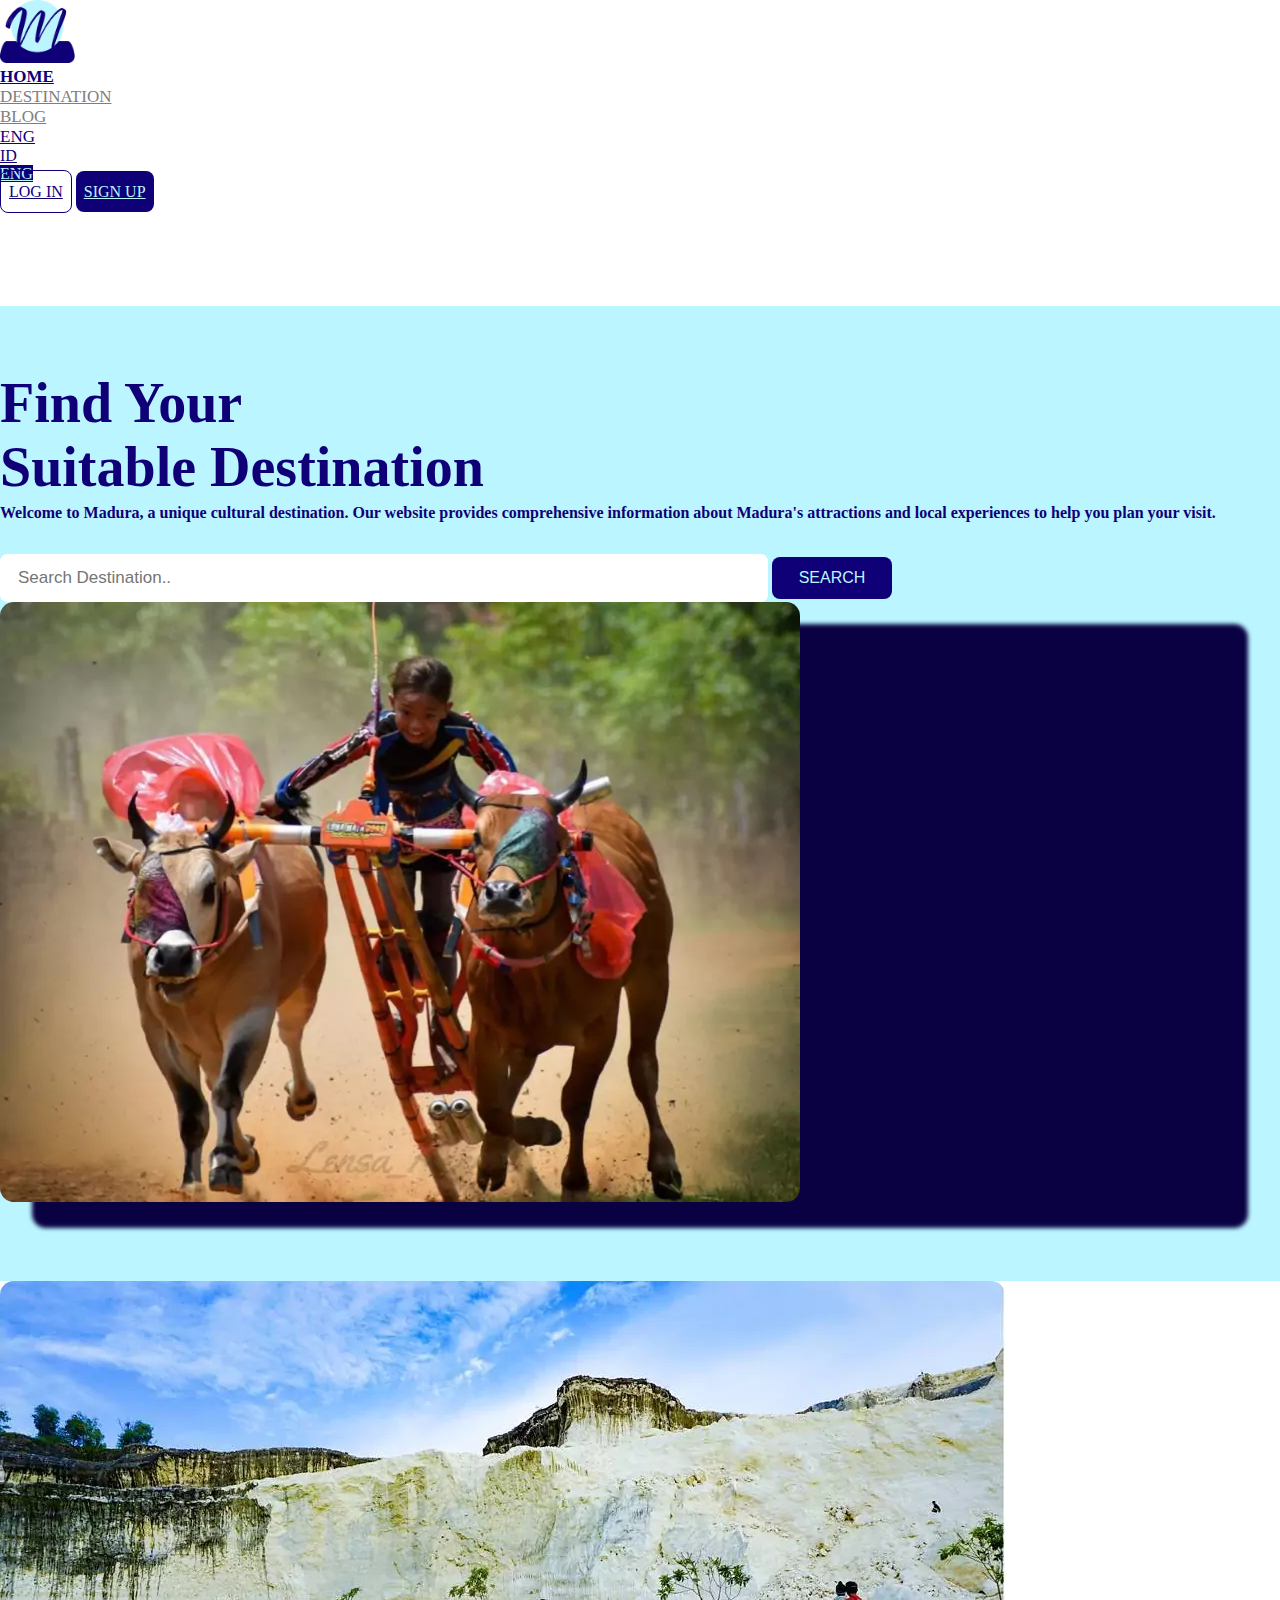
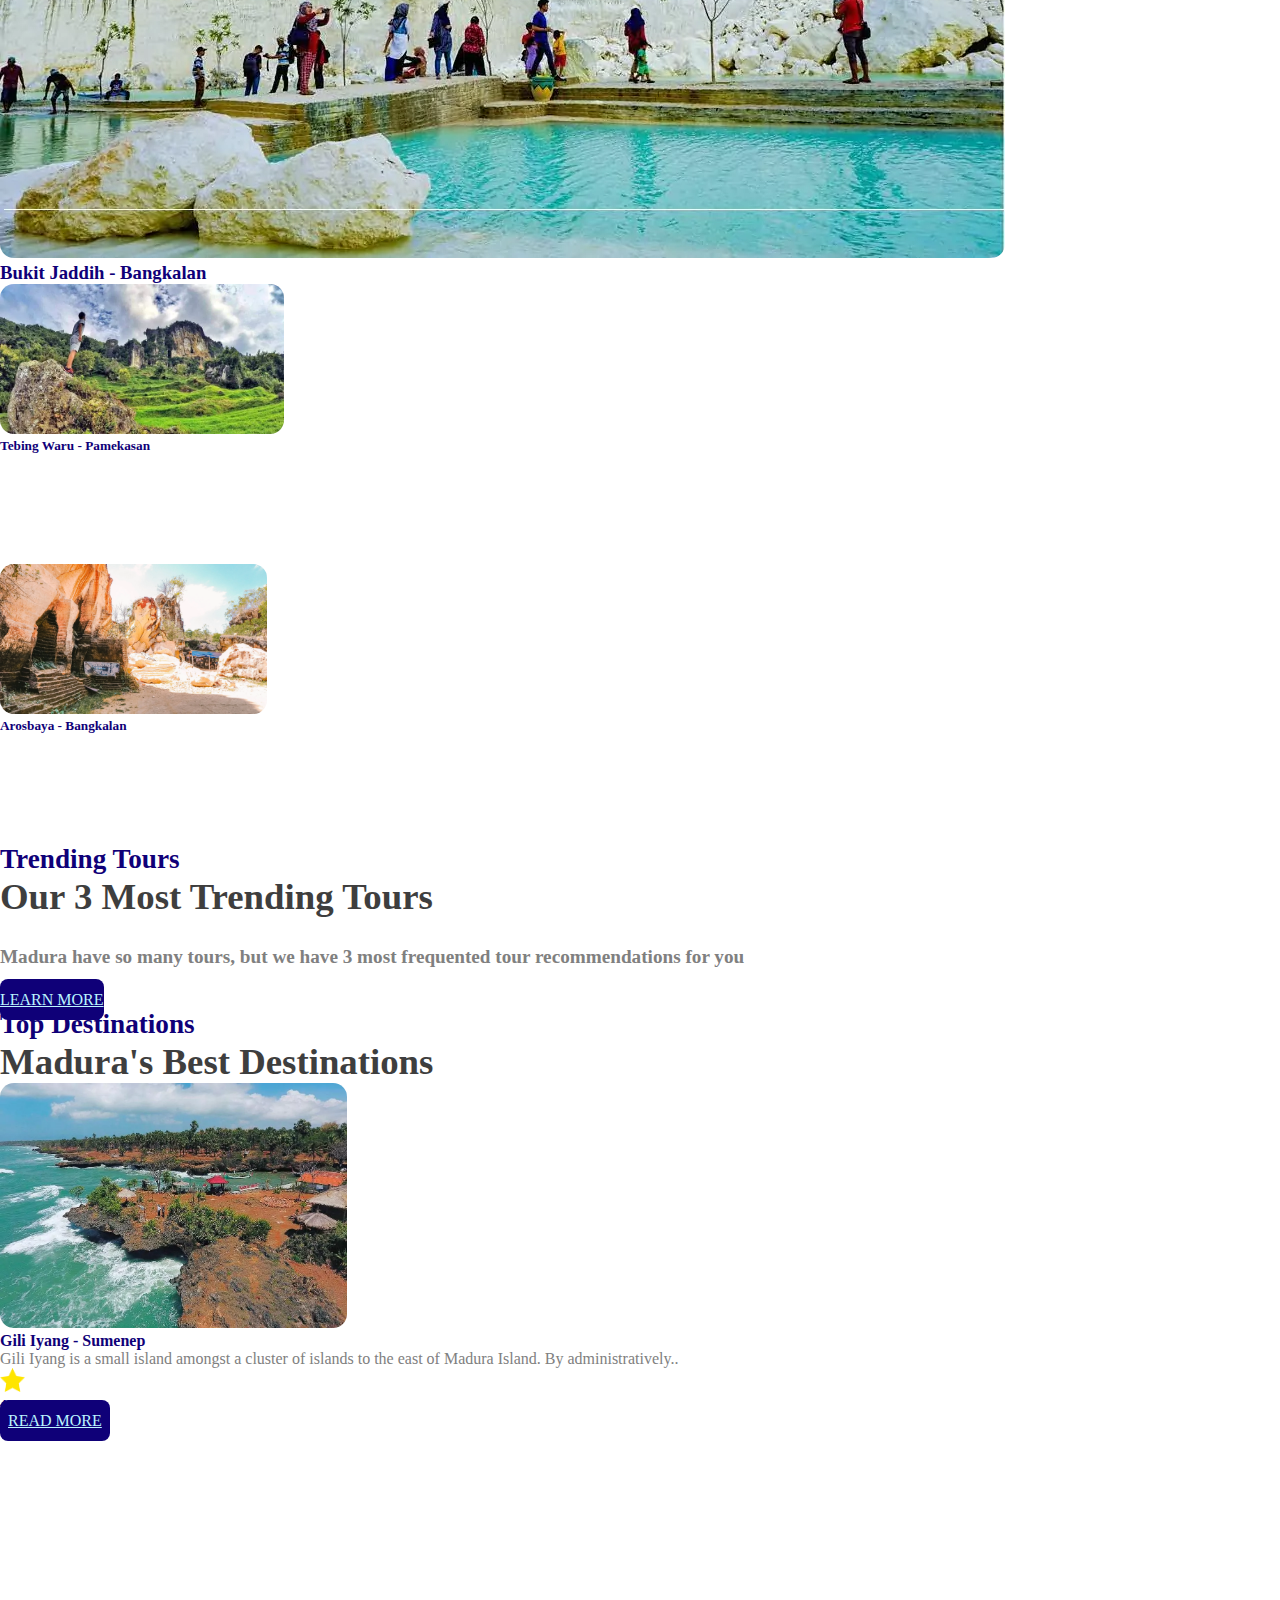
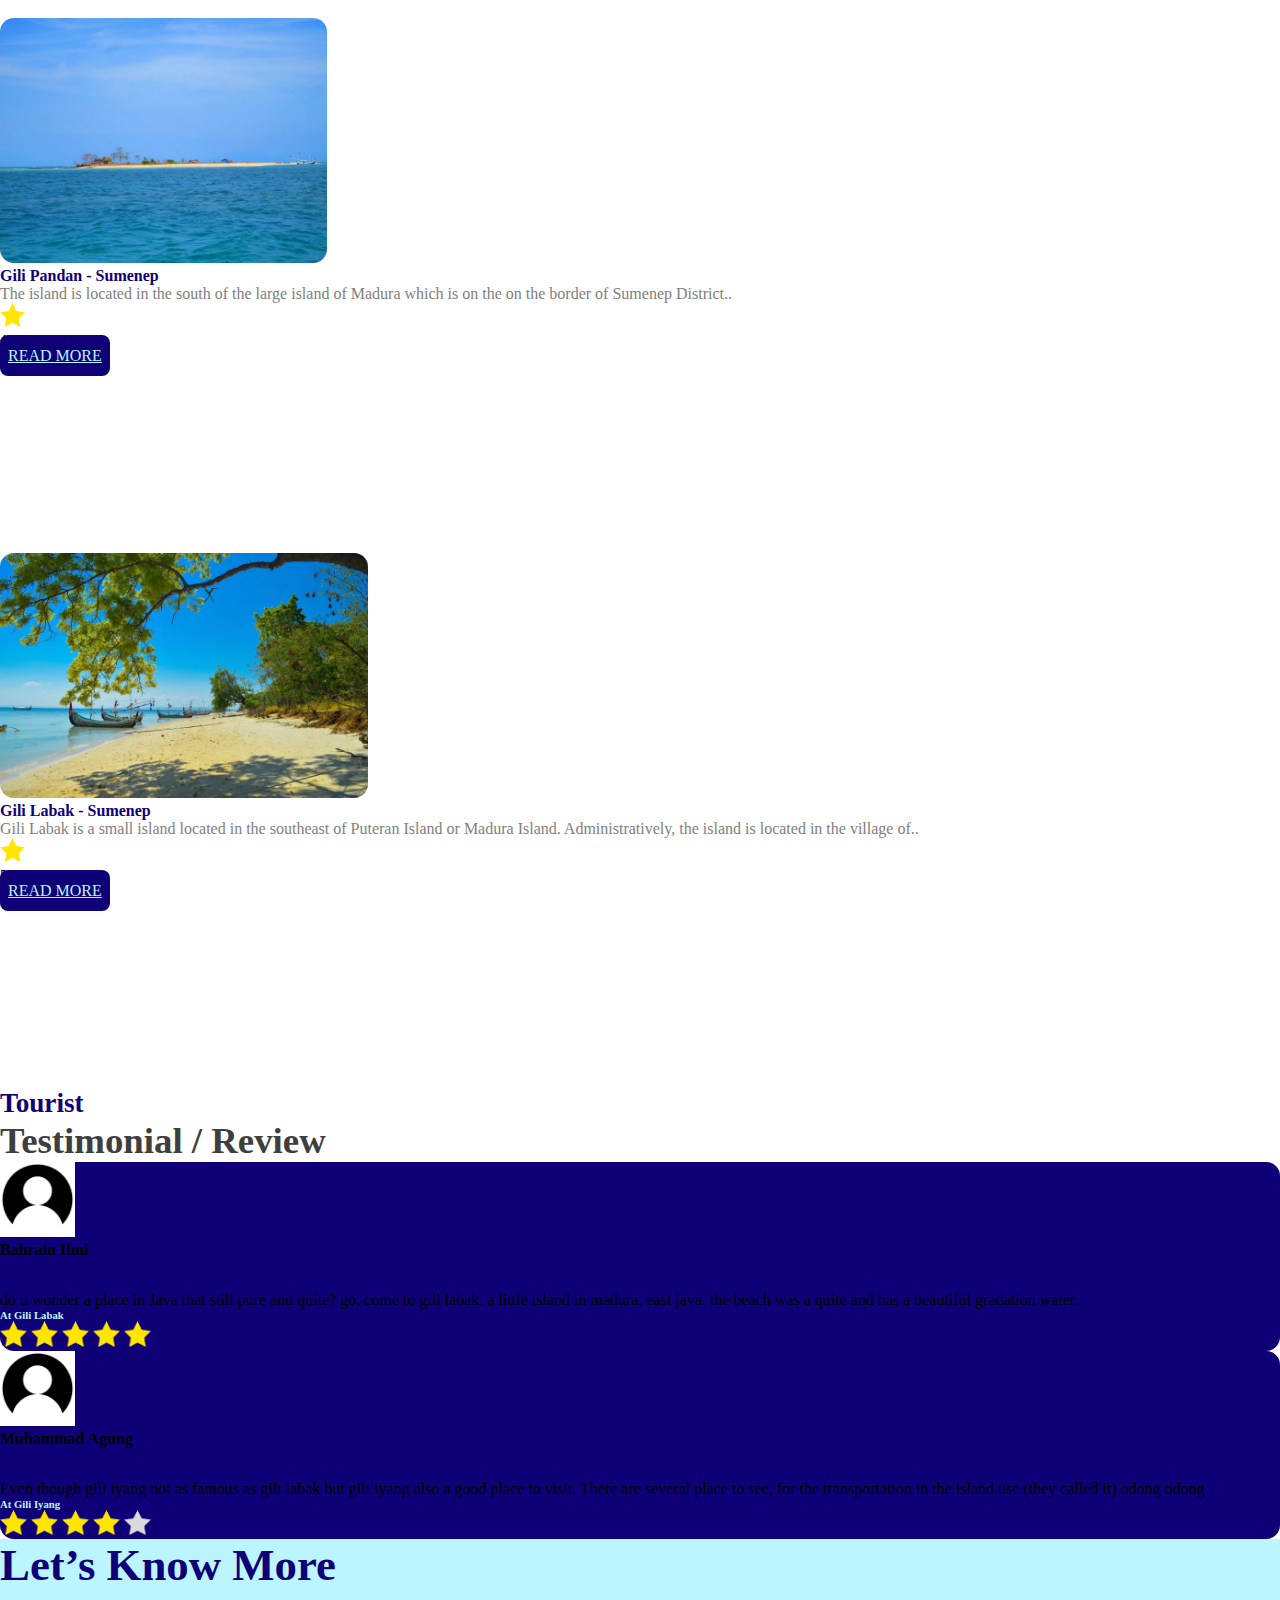
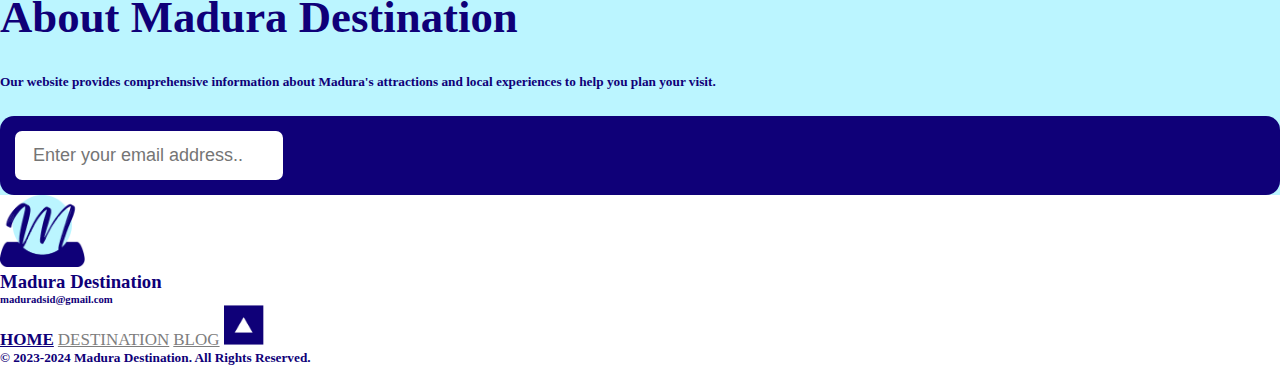
<file: index.html>
<!DOCTYPE html>
<html lang="en">
  <head>
    <meta charset="UTF-8" />
    <meta http-equiv="X-UA-Compatible" content="IE=edge" />
    <meta name="viewport" content="width=device-width, initial-scale=1.0" />
    <title>Madura Destination</title>
    <link rel="shortcut icon" href="./assets/logo.png" type="image/x-icon" />
    <!-- BOOTSTRAP -->
    <link
      href="https://cdn.jsdelivr.net/npm/bootstrap@5.3.2/dist/css/bootstrap.min.css"
      rel="stylesheet"
      integrity="sha384-T3c6CoIi6uLrA9TneNEoa7RxnatzjcDSCmG1MXxSR1GAsXEV/Dwwykc2MPK8M2HN"
      crossorigin="anonymous"
    />
    <!-- STYLES -->
    <link rel="stylesheet" href="./assets/css/style.css" />
  </head>
  <body>
    <nav
      class="navbar navbar-expand-lg navbar-light bg-white py-3 border-bottom fixed-top"
    >
      <div class="container">
        <a href="" class="navbar-brand">
          <img src="./assets/logo.png" width="75" alt="" />
        </a>
        <div
          class="navbar-toggler"
          data-bs-toggle="collapse"
          data-bs-target="#navCollapse"
        >
          <div class="navbar-toggler-icon"></div>
        </div>
        <div class="ms-lg-5 collapse navbar-collapse" id="navCollapse">
          <ul class="navbar-nav">
            <li class="nav-item me-5">
              <a href="index.html" class="nav-link active">HOME</a>
            </li>
            <li class="nav-item me-5">
              <a href="detail.html" class="nav-link">DESTINATION</a>
            </li>
            <li class="nav-item me-5">
              <a href="blog.html" class="nav-link">BLOG</a>
            </li>
          </ul>
          <ul class="navbar-nav ms-auto">
            <li class="nav-item me-5">
              <div class="dropdown">
                <a
                  class="text-web-primary nav-link dropdown-toggle"
                  href="#"
                  data-bs-toggle="dropdown"
                  aria-expanded="false"
                >
                  ENG
                </a>

                <ul class="dropdown-menu">
                  <li>
                    <a class="dropdown-item text-web-primary" href="#">ID</a>
                  </li>
                  <li>
                    <a class="dropdown-item active text-web-primary" href="#"
                      >ENG</a
                    >
                  </li>
                </ul>
              </div>
            </li>
            <li class="nav-item mt-4 mt-xl-0 mt-lg-0">
              <a href="#" class="btn btn-outline-primary me-3">LOG IN</a>
              <a href="#" class="btn btn-primary">SIGN UP</a>
            </li>
          </ul>
        </div>
      </div>
    </nav>

    <section id="hero">
      <div class="container">
        <div class="row align-items-center justify-content-between">
          <div class="col-xl-6 col-lg-6">
            <h1 class="hero-title fw-bold mt-md-4">
              Find Your<br />
              Suitable Destination
            </h1>
            <h5 class="mt-3 mb-4 hero-subtitle text-web-primary fw-normal">
              Welcome to Madura, a unique cultural destination. Our website
              provides comprehensive information about Madura's attractions and
              local experiences to help you plan your visit.
            </h5>
            <form method="GET" class="form-search-hero">
              <div
                class="form-group d-flex justify-content-start align-items-center gap-3"
              >
                <input
                  type="text"
                  class="form-control"
                  placeholder="Search Destination.."
                />
                <button type="submit" class="btn btn-primary">Search</button>
              </div>
            </form>
          </div>
          <div
            class="col-xl-5 col-lg-5 hero-image d-xl-block d-lg-block d-none"
          >
            <img
              src="./assets/image/karapan-sapi-2.webp"
              class="w-100"
              style="border-radius: 14px"
              alt=""
            />
          </div>
        </div>
      </div>
    </section>

    <div class="container">
      <section class="trending_tours py-5 mt-5">
        <div class="row justify-content-between align-items-center row-gap-5">
          <div class="col-xl-6 col-lg-6">
            <div
              class="d-flex flex-column justify-content-center align-items-center row-gap-4"
            >
              <div class="big-image border p-4 rounded-4">
                <img
                  src="./assets/image/bukit-jaddih-bangkalan-1.webp"
                  class="rounded-4 w-100"
                  alt="Trending Tours Image"
                />
                <h3 class="mt-4 text-center text-web-primary fw-bold">
                  Bukit Jaddih - Bangkalan
                </h3>
              </div>
              <div
                class="d-flex justify-content-between align-items-start column-gap-4"
              >
                <div class="small-image-1 p-4 border rounded-4">
                  <img
                    src="./assets/image/tebing-waru-pamekasan-1.webp"
                    class="rounded-4 mx-auto d-block w-100"
                    alt="Trending Tours Image"
                  />
                  <h5 class="mt-4 text-center text-web-primary fw-bold">
                    Tebing Waru - Pamekasan
                  </h5>
                </div>
                <div class="small-image-2 p-4 border rounded-4">
                  <img
                    src="./assets/image/Arosbaya-3.webp"
                    class="rounded-4 w-100"
                    alt="Trending Tours Image"
                  />
                  <h5 class="mt-4 text-center text-web-primary fw-bold">
                    Arosbaya - Bangkalan
                  </h5>
                </div>
              </div>
            </div>
          </div>
          <div
            class="col-xl-6 col-lg-6 ps-4 ps-xl-4 ps-lg-4 ps-sm-0 trending-description"
          >
            <h3 class="text-web-primary fw-bold">Trending Tours</h3>
            <h1 class="text-dark fw-bold">Our 3 Most Trending Tours</h1>
            <h5 class="text-secondary fw-normal">
              Madura have so many tours, but we have 3 most frequented tour
              recommendations for you
            </h5>
            <a href="blog.html" class="btn btn-primary">Learn More</a>
          </div>
        </div>
      </section>

      <section class="top-destination py-5 mt-5">
        <div class="section-header mb-5">
          <h3 class="text-web-primary fw-bold">Top Destinations</h3>
          <h1 class="text-dark fw-bold">Madura's Best Destinations</h1>
        </div>

        <div class="row justify-content-center row-gap-5 align-items-center">
          <div class="col-12 col-xl-4 col-lg-6 col-md-6 card-top-destination">
            <div class="card shadow p-0 rounded-4 overflow-hidden">
              <img
                src="./assets/image/gili-iyang-1.webp"
                class="w-100 rounded-4 place-img"
                alt="Top Destination Image"
              />
              <div class="card-body p-4">
                <h4 class="text-web-primary card-title fw-bold mb-4">
                  Gili Iyang - Sumenep
                </h4>
                <p class="text-secondary">
                  Gili Iyang is a small island amongst a cluster of islands to
                  the east of Madura Island. By administratively..
                </p>
                <div
                  class="mt-auto d-flex justify-content-between align-items-center mt-4"
                >
                  <div
                    class="stars d-flex justify-content-start align-items-center gap-2"
                  >
                    <img src="./assets/star.png" width="25" alt="Star Rating" />
                    <h5 class="m-0 fw-bold text-web-primary">4.6</h5>
                  </div>
                  <a href="detail.html" class="btn btn-primary">Read More</a>
                </div>
              </div>
            </div>
          </div>
          <div class="col-12 col-xl-4 col-lg-6 col-md-6 card-top-destination">
            <div class="card shadow p-0 rounded-4 overflow-hidden">
              <img
                src="./assets/image/gili-pandan-1.webp"
                class="w-100 rounded-4 place-img"
                alt="Top Destination Image"
              />
              <div class="card-body p-4">
                <h4 class="text-web-primary card-title fw-bold mb-4">
                  Gili Pandan - Sumenep
                </h4>
                <p class="text-secondary">
                  The island is located in the south of the large island of
                  Madura which is on the on the border of Sumenep District..
                </p>
                <div
                  class="mt-auto d-flex justify-content-between align-items-center mt-4"
                >
                  <div
                    class="stars d-flex justify-content-start align-items-center gap-2"
                  >
                    <img src="./assets/star.png" width="25" alt="Star Rating" />
                    <h5 class="m-0 fw-bold text-web-primary">4.9</h5>
                  </div>
                  <a href="detail.html" class="btn btn-primary">Read More</a>
                </div>
              </div>
            </div>
          </div>
          <div class="col-12 col-xl-4 col-lg-12 col-md-12 card-top-destination">
            <div class="card shadow p-0 rounded-4 overflow-hidden">
              <img
                src="./assets/image/gili-labak-3.webp"
                class="w-100 rounded-4 place-img"
                alt="Top Destination Image"
              />
              <div class="card-body p-4">
                <h4 class="text-web-primary card-title fw-bold mb-4">
                  Gili Labak - Sumenep
                </h4>
                <p class="text-secondary">
                  Gili Labak is a small island located in the southeast of
                  Puteran Island or Madura Island. Administratively, the island
                  is located in the village of..
                </p>
                <div
                  class="mt-auto d-flex justify-content-between align-items-center mt-4"
                >
                  <div
                    class="stars d-flex justify-content-start align-items-center gap-2"
                  >
                    <img src="./assets/star.png" width="25" alt="Star Rating" />
                    <h5 class="m-0 fw-bold text-web-primary">5</h5>
                  </div>
                  <a href="detail.html" class="btn btn-primary">Read More</a>
                </div>
              </div>
            </div>
          </div>
        </div>
      </section>

      <section class="testimonial py-5 mt-5">
        <div class="section-header mb-5">
          <h3 class="text-web-primary fw-bold">Tourist</h3>
          <h1 class="text-dark fw-bold">Testimonial / Review</h1>
        </div>

        <div class="row justify-content-center align-items-center row-gap-4">
          <div class="col-xl-6 col-lg-6 col-md-12 card-testimonial">
            <div class="card p-3 rounded-4">
              <div class="card-body">
                <img
                  src="./assets/default.jpg"
                  class="d-block mx-auto rounded-circle"
                  width="75"
                  alt="User Profile"
                />
                <h4
                  class="text-white mt-3 text-center fw-bold"
                  style="margin-bottom: 32px"
                >
                  Bahrain Ilmi
                </h4>
                <p class="text-white text-justify mb-5">
                  do u wonder a place in Java that still pure and quite? go,
                  come to gili labak. a little island in madura, east java. the
                  beach was a quite and has a beautiful gradation water.
                </p>
                <div class="d-flex justify-content-between align-items-center">
                  <h6 class="m-0 fw-normal text-web-cyan">At Gili Labak</h6>
                  <div class="all-stars">
                    <div
                      class="d-flex justify-content-start gap-2 align-items-center"
                    >
                      <img src="./assets/star.png" width="27" alt="Star" />
                      <img src="./assets/star.png" width="27" alt="Star" />
                      <img src="./assets/star.png" width="27" alt="Star" />
                      <img src="./assets/star.png" width="27" alt="Star" />
                      <img src="./assets/star.png" width="27" alt="Star" />
                    </div>
                  </div>
                </div>
              </div>
            </div>
          </div>
          <div class="col-xl-6 col-lg-6 col-md-12 card-testimonial">
            <div class="card p-3 rounded-4">
              <div class="card-body">
                <img
                  src="./assets/default.jpg"
                  class="d-block mx-auto rounded-circle"
                  width="75"
                  alt="User Profile"
                />
                <h4
                  class="text-white mt-3 text-center fw-bold"
                  style="margin-bottom: 32px"
                >
                  Muhammad Agung
                </h4>
                <p class="text-white text-justify mb-5">
                  Even though gili iyang not as famous as gili labak but gili
                  iyang also a good place to visit. There are several place to
                  see, for the transportation in the island use (they called it)
                  odong odong
                </p>
                <div class="d-flex justify-content-between align-items-center">
                  <h6 class="m-0 fw-normal text-web-cyan">At Gili Iyang</h6>
                  <div class="all-stars">
                    <div
                      class="d-flex justify-content-start gap-2 align-items-center"
                    >
                      <img src="./assets/star.png" width="27" alt="Star" />
                      <img src="./assets/star.png" width="27" alt="Star" />
                      <img src="./assets/star.png" width="27" alt="Star" />
                      <img src="./assets/star.png" width="27" alt="Star" />
                      <img
                        src="./assets/star.png"
                        class="grayscale-yes"
                        width="27"
                        alt="Star"
                      />
                    </div>
                  </div>
                </div>
              </div>
            </div>
          </div>
        </div>
      </section>
    </div>

    <section class="banner p-5 mt-5">
      <div class="container py-5">
        <div class="row justify-content-between align-items-center row-gap-4">
          <div class="col-xl-7 col-lg-7 col-md-12">
            <h1 class="fw-bold text-web-primary">
              Let’s Know More<br />
              About Madura Destination
            </h1>
            <h5 class="fw-normal mt-3 text-web-primary">
              Our website provides comprehensive information about Madura's
              attractions and local experiences to help you plan your visit.
            </h5>
          </div>
          <div class="col-xl-5 col-lg-5 col-md-12">
            <div class="card bg-primary rounded-4">
              <form action="">
                <input
                  type="text"
                  class="form-control"
                  placeholder="Enter your email address.."
                />
              </form>
            </div>
          </div>
        </div>
      </div>
    </section>

    <!-- FOOTER -->
    <div class="container pb-5">
      <footer class="mt-5 py-5">
        <div
          class="row justify-content-between align-items-center mb-5 row-gap-4"
        >
          <div
            class="col-xl-5 col-lg-5 col-md-6 d-flex justify-content-start align-items-center gap-3"
          >
            <img src="./assets/logo.png" width="85" alt="Logo Web" />
            <div class="desc-logo">
              <h3 class="m-0 text-web-primary fw-bold">Madura Destination</h3>
              <h6 class="m-0 text-web-primary mt-1">maduradsid@gmail.com</h6>
            </div>
          </div>

          <div class="col-xl-5 col-lg-5 col-md-6">
            <div class="d-flex justify-content-between align-items-center">
              <a href="index.html" class="nav-link active">HOME</a>
              <a href="detail.html" class="nav-link">DESTINATION</a>
              <a href="blog.html" class="nav-link">BLOG</a>
              <a href="#" class="btn-back-to-top">
                <img
                  src="./assets/arrow-top.png"
                  id="backToTop"
                  width="40"
                  alt="Back to Top"
                />
              </a>
            </div>
          </div>
        </div>
      </footer>
      <h5 class="text-web-primary text-center copyright">
        © 2023-2024 Madura Destination. All Rights Reserved.
      </h5>
    </div>

    <!-- SCRIPTS -->
    <script
      src="https://cdn.jsdelivr.net/npm/@popperjs/core@2.11.8/dist/umd/popper.min.js"
      integrity="sha384-I7E8VVD/ismYTF4hNIPjVp/Zjvgyol6VFvRkX/vR+Vc4jQkC+hVqc2pM8ODewa9r"
      crossorigin="anonymous"
    ></script>
    <script
      src="https://cdn.jsdelivr.net/npm/bootstrap@5.3.2/dist/js/bootstrap.min.js"
      integrity="sha384-BBtl+eGJRgqQAUMxJ7pMwbEyER4l1g+O15P+16Ep7Q9Q+zqX6gSbd85u4mG4QzX+"
      crossorigin="anonymous"
    ></script>
    <script src="./assets/js/script.js"></script>
  </body>
</html>
</file>
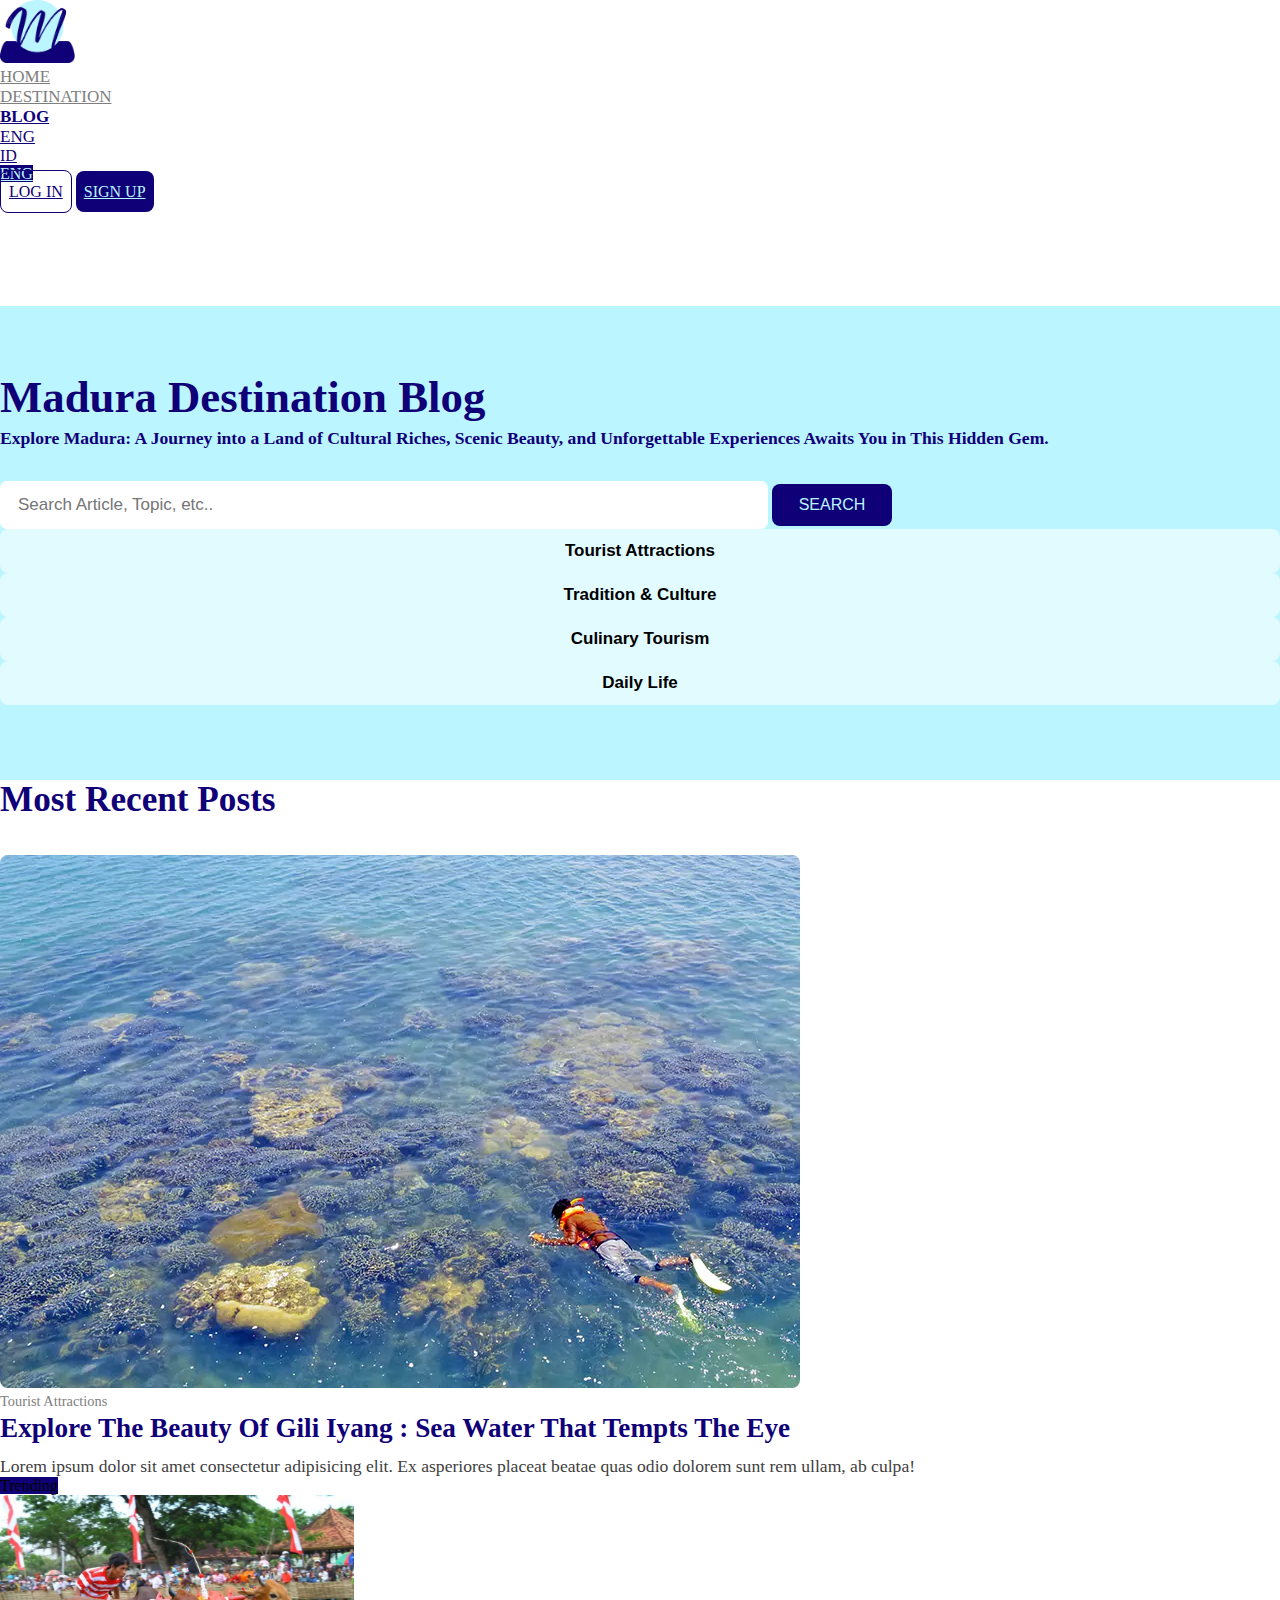
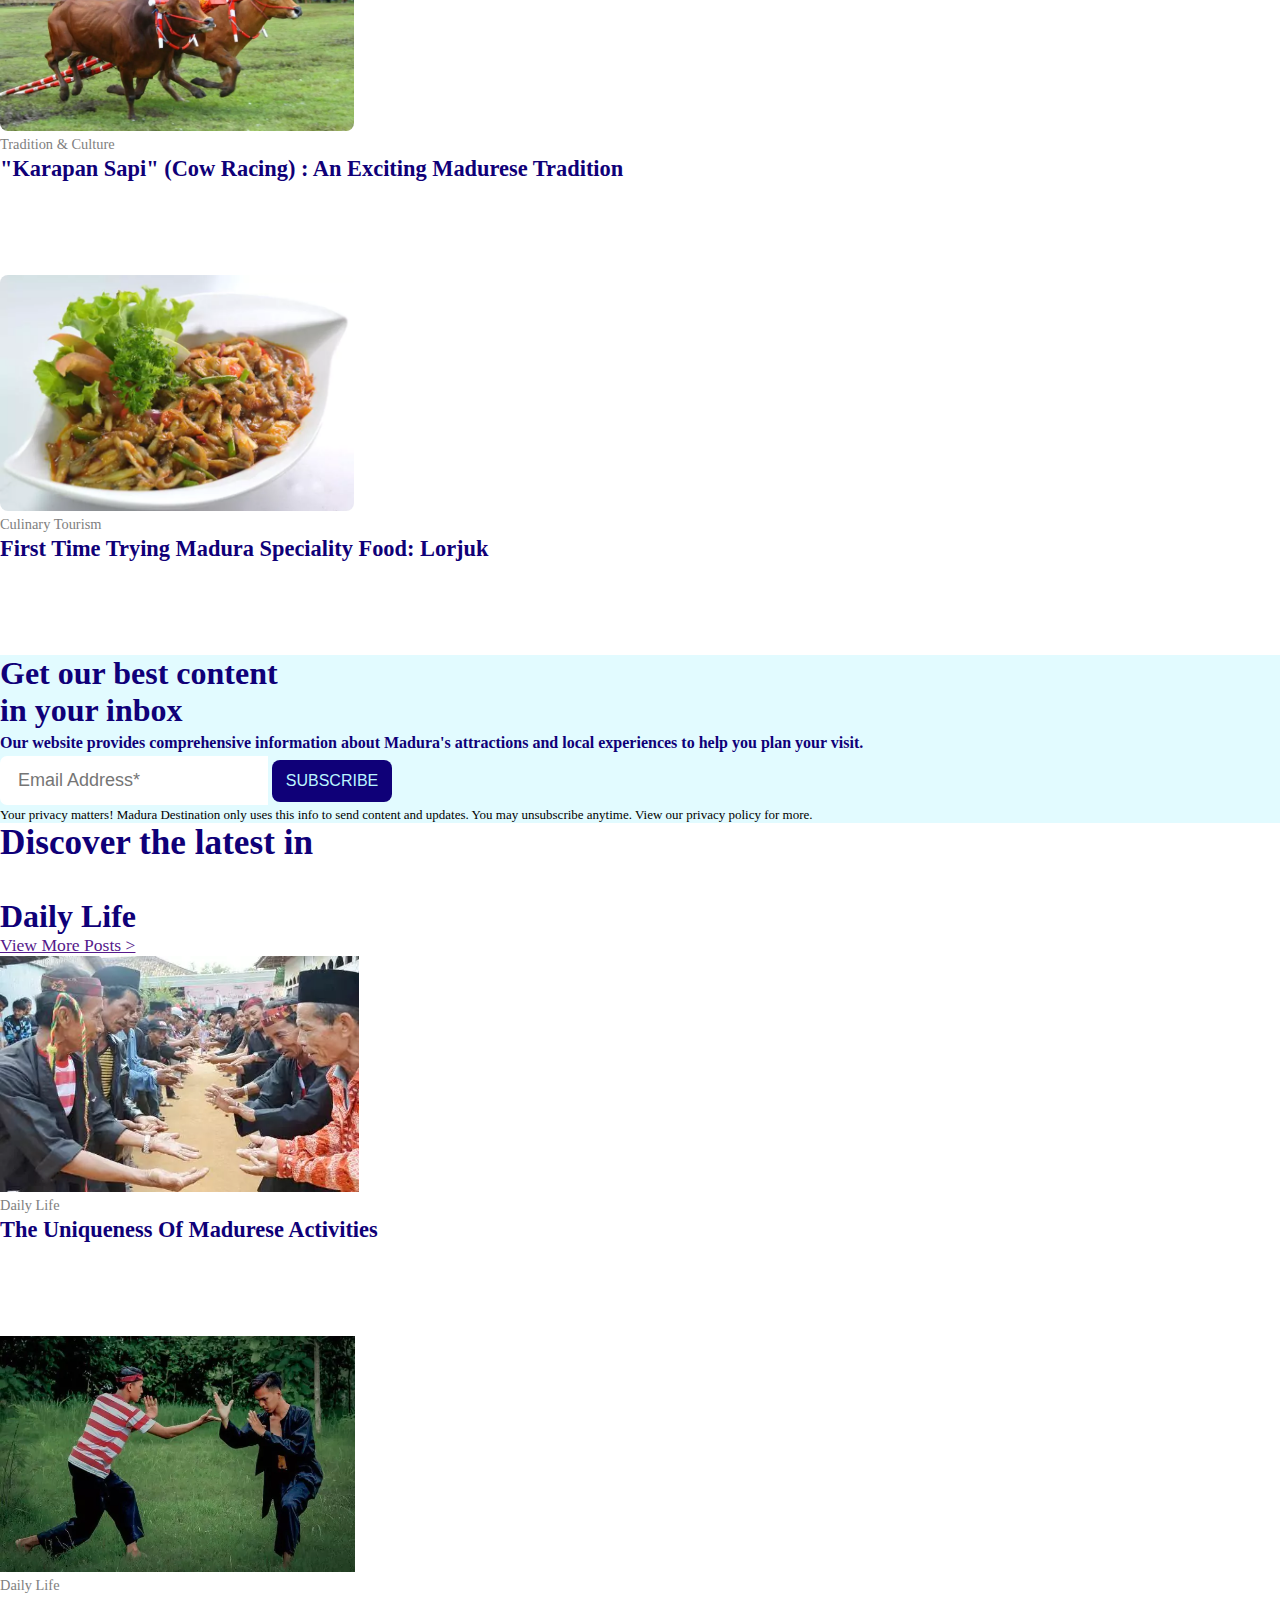
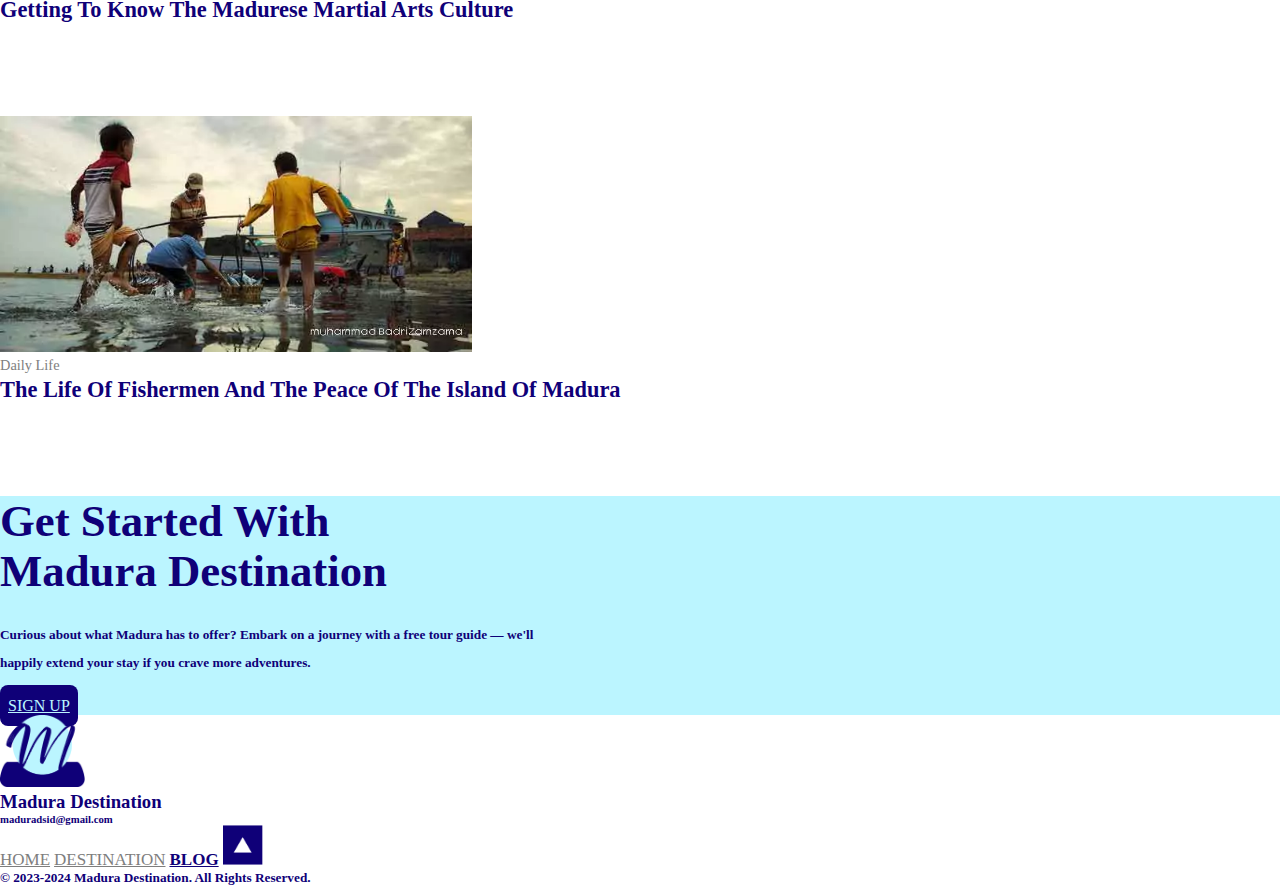
<file: blog.html>
<!DOCTYPE html>
<html lang="en">
  <head>
    <meta charset="UTF-8" />
    <meta http-equiv="X-UA-Compatible" content="IE=edge" />
    <meta name="viewport" content="width=device-width, initial-scale=1.0" />
    <title>Madura Destination</title>
    <link rel="shortcut icon" href="./assets/logo.png" type="image/x-icon" />
    <!-- BOOTSTRAP -->
    <link
      href="https://cdn.jsdelivr.net/npm/bootstrap@5.3.2/dist/css/bootstrap.min.css"
      rel="stylesheet"
      integrity="sha384-T3c6CoIi6uLrA9TneNEoa7RxnatzjcDSCmG1MXxSR1GAsXEV/Dwwykc2MPK8M2HN"
      crossorigin="anonymous"
    />
    <!-- STYLES -->
    <link rel="stylesheet" href="./assets/css/style.css" />
  </head>
  <body>
    <nav
      class="navbar navbar-expand-lg navbar-light bg-white py-3 border-bottom fixed-top"
    >
      <div class="container">
        <a href="index.html" class="navbar-brand">
          <img src="./assets/logo.png" width="75" alt="" />
        </a>
        <div
          class="navbar-toggler"
          data-bs-toggle="collapse"
          data-bs-target="#navCollapse"
        >
          <div class="navbar-toggler-icon"></div>
        </div>
        <div class="ms-lg-5 collapse navbar-collapse" id="navCollapse">
          <ul class="navbar-nav">
            <li class="nav-item me-5">
              <a href="index.html" class="nav-link">HOME</a>
            </li>
            <li class="nav-item me-5">
              <a href="detail.html" class="nav-link">DESTINATION</a>
            </li>
            <li class="nav-item me-5">
              <a href="blog.html" class="nav-link active">BLOG</a>
            </li>
          </ul>
          <ul class="navbar-nav ms-auto">
            <li class="nav-item me-5">
              <div class="dropdown">
                <a
                  class="text-web-primary nav-link dropdown-toggle"
                  href="#"
                  data-bs-toggle="dropdown"
                  aria-expanded="false"
                >
                  ENG
                </a>

                <ul class="dropdown-menu">
                  <li>
                    <a class="dropdown-item text-web-primary" href="#">ID</a>
                  </li>
                  <li>
                    <a class="dropdown-item active text-web-primary" href="#"
                      >ENG</a
                    >
                  </li>
                </ul>
              </div>
            </li>
            <li class="nav-item mt-4 mt-xl-0 mt-lg-0">
              <a href="#" class="btn btn-outline-primary me-3">LOG IN</a>
              <a href="#" class="btn btn-primary">SIGN UP</a>
            </li>
          </ul>
        </div>
      </div>
    </nav>

    <section id="hero" class="hero-blog">
      <div class="container">
        <div class="row align-items-center justify-content-between">
          <div class="col-xl-8">
            <h1 class="hero-title fw-bold mt-md-4">Madura Destination Blog</h1>
            <h5 class="mt-3 mb-4 hero-subtitle text-web-primary fw-normal">
              Explore Madura: A Journey into a Land of Cultural Riches, Scenic
              Beauty, and Unforgettable Experiences Awaits You in This Hidden
              Gem.
            </h5>
            <form method="GET" class="form-search-hero">
              <div
                class="form-group d-flex justify-content-start align-items-center gap-3"
              >
                <input
                  type="text"
                  class="form-control"
                  placeholder="Search Article, Topic, etc.."
                />
                <button type="submit" class="btn btn-primary">Search</button>
              </div>
            </form>
          </div>
        </div>

        <div
          class="row nav-buttons justify-content-start align-items-center mt-5 row-gap-4"
        >
          <div class="col-xl-3 col-lg-3 col-md-4 col-6">
            <button type="button" class="btn">Tourist Attractions</button>
          </div>
          <div class="col-xl-3 col-lg-3 col-md-4 col-6">
            <button type="button" class="btn">Tradition & Culture</button>
          </div>
          <div class="col-xl-3 col-lg-3 col-md-4 col-6">
            <button type="button" class="btn">Culinary Tourism</button>
          </div>
          <div class="col-xl-3 col-lg-3 col-md-4 col-6">
            <button type="button" class="btn">Daily Life</button>
          </div>
        </div>
      </div>
    </section>

    <section id="blog-posts" class="py-5">
      <div class="container">
        <article class="recent-posts">
          <h2 class="recent-post-title text-web-primary">Most Recent Posts</h2>
          <div class="row justify-content-between align-items-start row-gap-4">
            <div class="col-xl-8 col-lg-8 col-md-12 big-most-post">
              <div class="card border-0">
                <img
                  src="./assets/image/gili-iyang-3.webp"
                  class="card-img-top"
                  alt="post-image"
                />
                <div class="card-body p-0 py-3">
                  <small class="font-monospace">Tourist Attractions</small>
                  <h3 class="card-title mt-2">
                    explore the beauty of gili iyang : sea water that tempts the
                    eye
                  </h3>
                  <p class="card-text">
                    Lorem ipsum dolor sit amet consectetur adipisicing elit. Ex
                    asperiores placeat beatae quas odio dolorem sunt rem ullam,
                    ab culpa!
                  </p>
                </div>

                <span class="badge rounded-pill bg-primary position-absolute"
                  >Trending</span
                >
              </div>
            </div>
            <div class="col-xl-4 col-lg-4 col-md-12 side-most-post">
              <div
                class="d-flex justify-content-center align-items-center flex-xl-column flex-lg-column flex-md-row gap-3"
              >
                <div class="small-post-1">
                  <div class="card border-0">
                    <img
                      src="./assets/image/karapan-sapi-3.webp"
                      class="card-img-top"
                      alt="post-image"
                    />
                    <div class="card-body p-0 py-3">
                      <small class="font-monospace">Tradition & Culture</small>
                      <h3 class="card-title mt-1">
                        "Karapan Sapi" (cow racing) : an exciting madurese
                        tradition
                      </h3>
                    </div>
                  </div>
                </div>
                <div class="small-post-2">
                  <div class="card border-0">
                    <img
                      src="./assets/image/lorjuk.webp"
                      class="card-img-top"
                      alt="post-image"
                    />
                    <div class="card-body p-0 py-3">
                      <small class="font-monospace">Culinary Tourism</small>
                      <h3 class="card-title mt-1">
                        first time trying madura speciality food: lorjuk
                      </h3>
                    </div>
                  </div>
                </div>
              </div>
            </div>
          </div>
        </article>
      </div>
    </section>

    <section class="banner-blog-subs py-5 mt-3">
      <div class="container py-5">
        <div class="row justify-content-between align-items-center row-gap-4">
          <div class="col-xl-6 col-lg-6 col-md-12">
            <h1 class="fw-bold text-web-primary">
              Get our best content<br />
              in your inbox
            </h1>
            <h5 class="fw-normal mt-3 text-web-primary">
              Our website provides comprehensive information about Madura's
              attractions and local experiences to help you plan your visit.
            </h5>
          </div>
          <div class="col-xl-6 col-lg-6 col-md-12">
            <div class="input-group mb-3">
              <input
                type="text"
                class="form-control"
                placeholder="Email Address*"
                aria-describedby="button-addon2"
              />
              <button class="btn btn-primary" type="button" id="button-addon2">
                Subscribe
              </button>
            </div>
            <small style="font-size: 13px"
              >Your privacy matters! Madura Destination only uses this info to
              send content and updates. You may unsubscribe anytime. View our
              privacy policy for more.
            </small>
          </div>
        </div>
      </div>
    </section>

    <section id="latest-in" class="py-5">
      <div class="container">
        <h2 class="latest-in-title text-web-primary text-center">
          Discover the latest in
        </h2>

        <div
          class="row discover-topic justify-content-between align-items-center"
        >
          <div class="col-xl-4 col-lg-6 col-md-6 col-5">
            <h3 class="m-0 text-web-primary fw-bold">Daily Life</h3>
          </div>
          <div class="col-xl-4 col-lg-6 col-md-6 col-7 text-end">
            <a href="" class="text-decoration-none fw-bold"
              >View More Posts ></a
            >
          </div>
        </div>

        <div
          class="row daily-posts justify-content-between align-items-center mt-5 row-gap-4"
        >
          <div class="col-xl-4 col-lg-4 col-md-6">
            <div class="card border-0">
              <img
                src="./assets/image/discover-1.webp"
                class="card-img-top"
                alt="post-image"
              />
              <div class="card-body p-0 py-3">
                <small class="font-monospace">Daily Life</small>
                <h3 class="card-title mt-1">
                  the uniqueness of madurese activities
                </h3>
              </div>
            </div>
          </div>
          <div class="col-xl-4 col-lg-4 col-md-6">
            <div class="card border-0">
              <img
                src="./assets/image/discover-2.webp"
                class="card-img-top"
                alt="post-image"
              />
              <div class="card-body p-0 py-3">
                <small class="font-monospace">Daily Life</small>
                <h3 class="card-title mt-1">
                  getting to know the madurese martial arts culture
                </h3>
              </div>
            </div>
          </div>
          <div class="col-xl-4 col-lg-4 col-md-12">
            <div class="card border-0">
              <img
                src="./assets/image/discover-3.webp"
                class="card-img-top"
                alt="post-image"
              />
              <div class="card-body p-0 py-3">
                <small class="font-monospace">Daily Life</small>
                <h3 class="card-title mt-1">
                  the life of fishermen and the peace of the island of Madura
                </h3>
              </div>
            </div>
          </div>
        </div>
      </div>
    </section>

    <section class="banner py-5 mt-3">
      <div class="container py-5">
        <div class="row justify-content-center align-items-center text-center">
          <div class="col-12">
            <h1 class="fw-bold text-web-primary" style="line-height: 50px">
              Get Started With<br />
              Madura Destination
            </h1>
            <h5 class="fw-normal my-4 text-web-primary">
              Curious about what Madura has to offer? Embark on a journey with a
              free tour guide — we'll<br />
              happily extend your stay if you crave more adventures.
            </h5>
            <a href="" style="width: 160px" class="btn btn-primary fw-bold"
              >Sign Up</a
            >
          </div>
        </div>
      </div>
    </section>

    <!-- FOOTER -->
    <div class="container pb-5">
      <footer class="mt-5 py-5">
        <div
          class="row justify-content-between align-items-center mb-5 row-gap-4"
        >
          <div
            class="col-xl-5 col-lg-5 col-md-6 d-flex justify-content-start align-items-center gap-3"
          >
            <img src="./assets/logo.png" width="85" alt="Logo Web" />
            <div class="desc-logo">
              <h3 class="m-0 text-web-primary fw-bold">Madura Destination</h3>
              <h6 class="m-0 text-web-primary mt-1">maduradsid@gmail.com</h6>
            </div>
          </div>

          <div class="col-xl-5 col-lg-5 col-md-6">
            <div class="d-flex justify-content-between align-items-center">
              <a href="index.html" class="nav-link">HOME</a>
              <a href="detail.html" class="nav-link">DESTINATION</a>
              <a href="blog.html" class="nav-link active">BLOG</a>
              <a href="#" class="btn-back-to-top">
                <img
                  src="./assets/arrow-top.png"
                  id="backToTop"
                  width="40"
                  alt="Back to Top"
                />
              </a>
            </div>
          </div>
        </div>
      </footer>
      <h5 class="text-web-primary text-center copyright">
        © 2023-2024 Madura Destination. All Rights Reserved.
      </h5>
    </div>

    <!-- SCRIPTS -->
    <script
      src="https://cdn.jsdelivr.net/npm/@popperjs/core@2.11.8/dist/umd/popper.min.js"
      integrity="sha384-I7E8VVD/ismYTF4hNIPjVp/Zjvgyol6VFvRkX/vR+Vc4jQkC+hVqc2pM8ODewa9r"
      crossorigin="anonymous"
    ></script>
    <script
      src="https://cdn.jsdelivr.net/npm/bootstrap@5.3.2/dist/js/bootstrap.min.js"
      integrity="sha384-BBtl+eGJRgqQAUMxJ7pMwbEyER4l1g+O15P+16Ep7Q9Q+zqX6gSbd85u4mG4QzX+"
      crossorigin="anonymous"
    ></script>
    <script src="./assets/js/script.js"></script>
  </body>
</html>
</file>
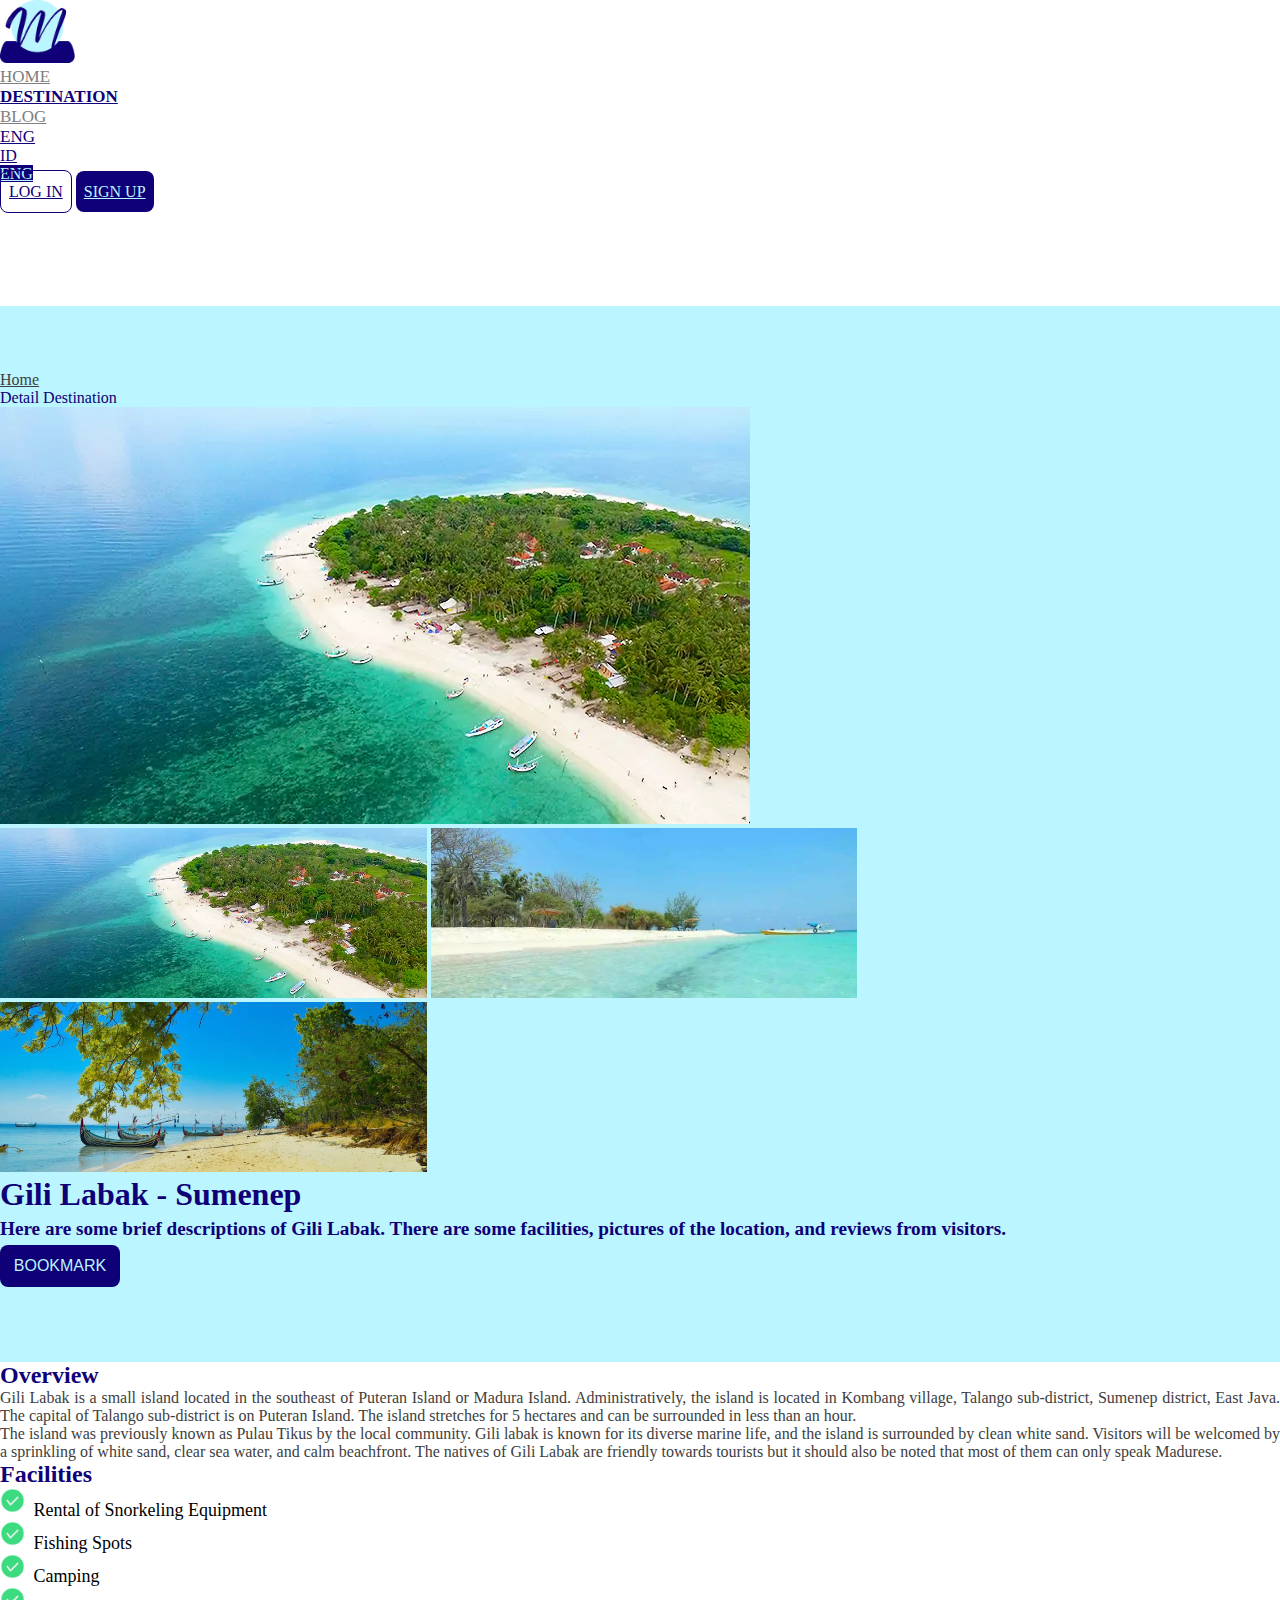
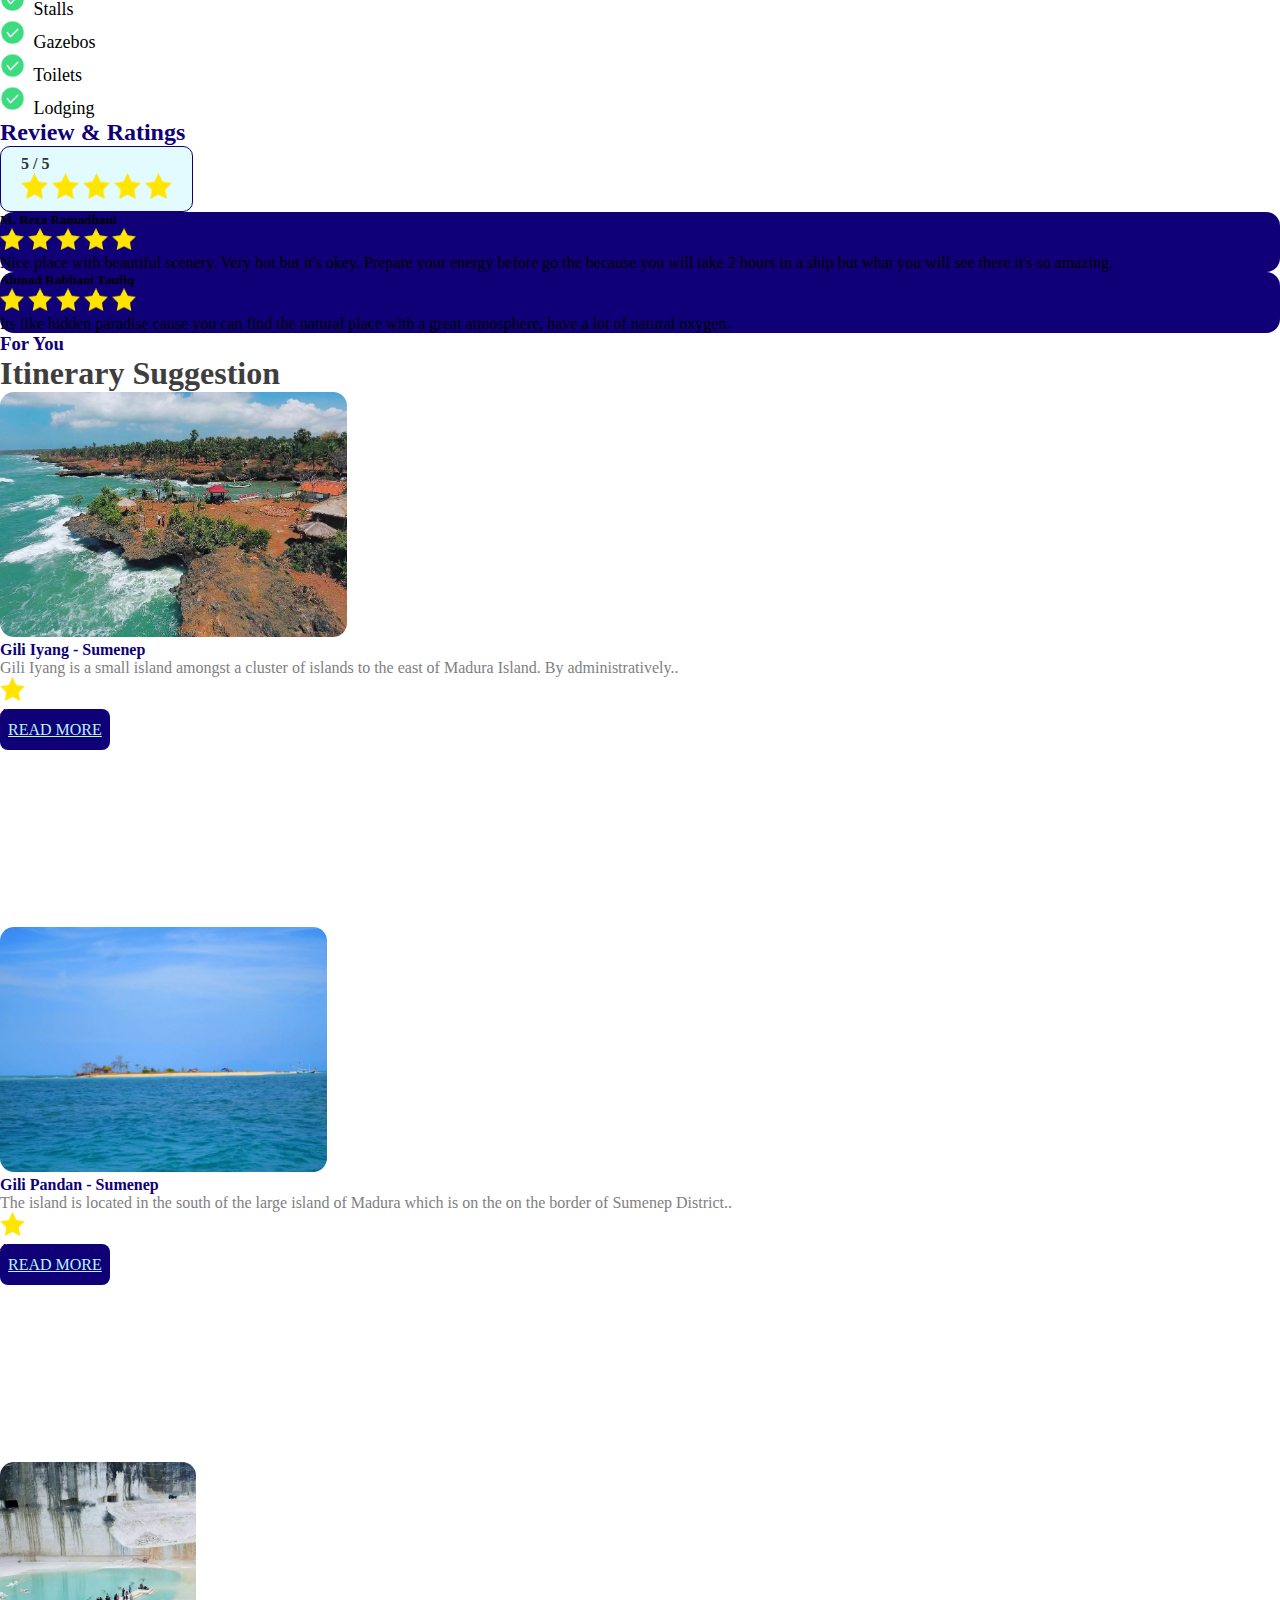
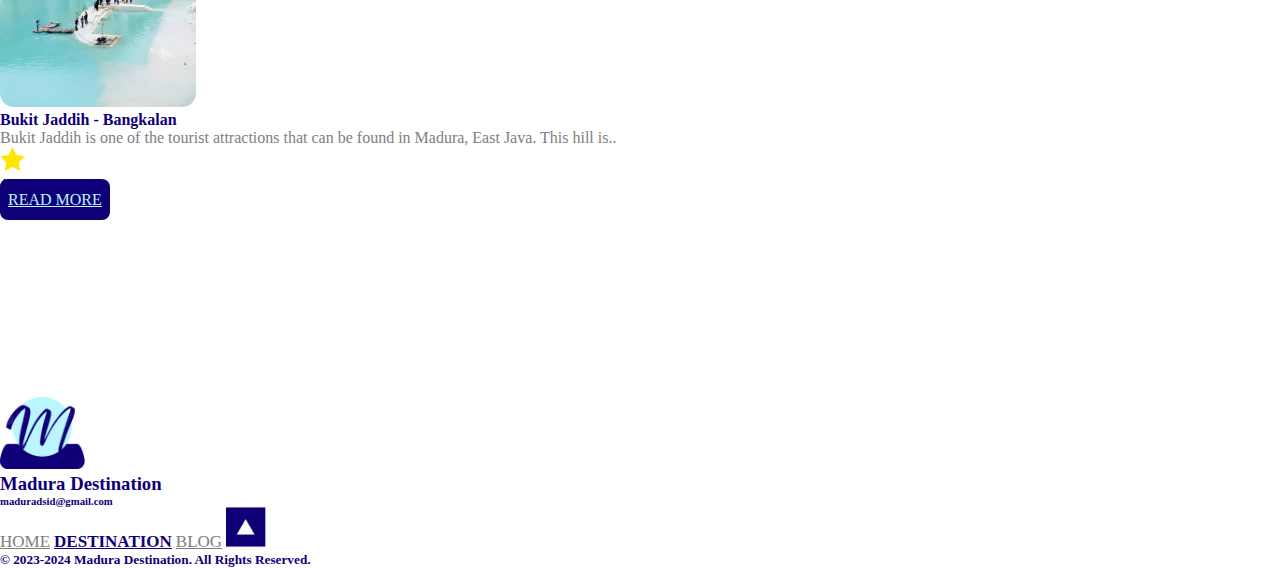
<file: detail.html>
<!DOCTYPE html>
<html lang="en">
  <head>
    <meta charset="UTF-8" />
    <meta http-equiv="X-UA-Compatible" content="IE=edge" />
    <meta name="viewport" content="width=device-width, initial-scale=1.0" />
    <title>Madura Destination - Detail</title>
    <link rel="shortcut icon" href="./assets/logo.png" type="image/x-icon" />
    <!-- BOOTSTRAP -->
    <link
      href="https://cdn.jsdelivr.net/npm/bootstrap@5.3.2/dist/css/bootstrap.min.css"
      rel="stylesheet"
      integrity="sha384-T3c6CoIi6uLrA9TneNEoa7RxnatzjcDSCmG1MXxSR1GAsXEV/Dwwykc2MPK8M2HN"
      crossorigin="anonymous"
    />
    <!-- STYLES -->
    <link rel="stylesheet" href="./assets/css/style.css" />
  </head>
  <body>
    <nav
      class="navbar navbar-expand-lg navbar-light bg-white py-3 border-bottom fixed-top"
    >
      <div class="container">
        <a href="index.html" class="navbar-brand">
          <img src="./assets/logo.png" width="75" alt="logo web" />
        </a>
        <div
          class="navbar-toggler"
          data-bs-toggle="collapse"
          data-bs-target="#navCollapse"
        >
          <div class="navbar-toggler-icon"></div>
        </div>
        <div class="ms-lg-5 collapse navbar-collapse" id="navCollapse">
          <ul class="navbar-nav">
            <li class="nav-item me-5">
              <a href="index.html" class="nav-link">HOME</a>
            </li>
            <li class="nav-item me-5">
              <a href="detail.html" class="nav-link active">DESTINATION</a>
            </li>
            <li class="nav-item me-5">
              <a href="blog.html" class="nav-link">BLOG</a>
            </li>
          </ul>
          <ul class="navbar-nav ms-auto">
            <li class="nav-item me-5">
              <div class="dropdown">
                <a
                  class="text-web-primary nav-link dropdown-toggle"
                  href="#"
                  data-bs-toggle="dropdown"
                  aria-expanded="false"
                >
                  ENG
                </a>

                <ul class="dropdown-menu">
                  <li>
                    <a class="dropdown-item text-web-primary" href="#">ID</a>
                  </li>
                  <li>
                    <a class="dropdown-item active text-web-primary" href="#"
                      >ENG</a
                    >
                  </li>
                </ul>
              </div>
            </li>
            <li class="nav-item mt-4 mt-xl-0 mt-lg-0">
              <a href="#" class="btn btn-outline-primary me-3">LOG IN</a>
              <a href="#" class="btn btn-primary">SIGN UP</a>
            </li>
          </ul>
        </div>
      </div>
    </nav>

    <section id="hero">
      <div class="container">
        <nav style="--bs-breadcrumb-divider: '>'" aria-label="breadcrumb">
          <ol class="breadcrumb">
            <li class="breadcrumb-item">
              <a href="index.html" class="text-dark text-decoration-none"
                >Home</a
              >
            </li>
            <li
              class="breadcrumb-item active text-web-primary fw-bold"
              aria-current="page"
            >
              Detail Destination
            </li>
          </ol>
        </nav>

        <div
          class="row mt-5 row-gap-5 justify-content-between align-items-center flex-xl-row flex-lg-row flex-column-reverse"
        >
          <div
            class="col-xl-6 col-lg-6 col-md-12 d-flex flex-column gap-3 justify-content-between image-group-detail"
          >
            <img
              src="./assets/image/gili-labak-1.webp"
              class="w-100"
              alt="Detail Image"
            />
            <div
              class="small-images d-flex justify-content-between align-items-center"
            >
              <img
                src="./assets/image/gili-labak-1.webp"
                alt="Detail Small Image"
              />
              <img
                src="./assets/image/gili-labak-2.webp"
                alt="Detail Small Image"
              />
              <img
                src="./assets/image/gili-labak-3.webp"
                alt="Detail Small Image"
              />
            </div>
          </div>
          <div
            class="col-xl-6 col-lg-6 col-md-12 detail-page-description ps-3 ps-xl-4 ps-lg-4 ps-md-0 ps-sm-0"
          >
            <h1 class="h1-normal fw-bold text-web-primary mb-4">
              Gili Labak - Sumenep
            </h1>
            <h5 class="text-web-primary fw-normal mb-4">
              Here are some brief descriptions of Gili Labak. There are some
              facilities, pictures of the location, and reviews from visitors.
            </h5>
            <button class="btn btn-primary">Bookmark</button>
          </div>
        </div>
      </div>
    </section>

    <div class="container">
      <div class="row justify-content-start">
        <div class="col-xl-6 col-lg-6 col-md-12">
          <section class="overview pt-5 pb-4 mt-4">
            <h2 class="text-web-primary fw-bold">Overview</h2>
            <p class="text-dark text-justify my-4">
              Gili Labak is a small island located in the southeast of Puteran
              Island or Madura Island. Administratively, the island is located
              in Kombang village, Talango sub-district, Sumenep district, East
              Java. The capital of Talango sub-district is on Puteran Island.
              The island stretches for 5 hectares and can be surrounded in less
              than an hour.
            </p>
            <p class="text-dark text-justify">
              The island was previously known as Pulau Tikus by the local
              community. Gili labak is known for its diverse marine life, and
              the island is surrounded by clean white sand. Visitors will be
              welcomed by a sprinkling of white sand, clear sea water, and calm
              beachfront. The natives of Gili Labak are friendly towards
              tourists but it should also be noted that most of them can only
              speak Madurese.
            </p>
          </section>
          <section class="facilities pb-3">
            <h2 class="text-web-primary fw-bold">Facilities</h2>
            <div
              class="row justify-content-start align-items-center flex-wrap row-gap-4 my-4 facilities-list"
            >
              <div class="col-xl-7 col-lg-12 col-md-6">
                <img
                  width="25"
                  src="./assets/checklist.png"
                  alt="checklist icon"
                />
                Rental of Snorkeling Equipment
              </div>
              <div class="col-xl-4 col-lg-5 col-md-4">
                <img
                  width="25"
                  src="./assets/checklist.png"
                  alt="checklist icon"
                />
                Fishing Spots
              </div>
              <div class="col-xl-4 col-lg-4 col-md-3">
                <img
                  width="25"
                  src="./assets/checklist.png"
                  alt="checklist icon"
                />
                Camping
              </div>
              <div class="col-xl-4 col-lg-5 col-md-3">
                <img
                  width="25"
                  src="./assets/checklist.png"
                  alt="checklist icon"
                />
                Stalls
              </div>
              <div class="col-xl-4 col-lg-6 col-md-3">
                <img
                  width="25"
                  src="./assets/checklist.png"
                  alt="checklist icon"
                />
                Gazebos
              </div>
              <div class="col-xl-4 col-lg-5 col-md-3">
                <img
                  width="25"
                  src="./assets/checklist.png"
                  alt="checklist icon"
                />
                Toilets
              </div>
              <div class="col-xl-4 col-lg-6 col-md-3">
                <img
                  width="25"
                  src="./assets/checklist.png"
                  alt="checklist icon"
                />
                Lodging
              </div>
            </div>
          </section>
          <section class="testimonial pb-5">
            <h2 class="text-web-primary fw-bold mb-4">Review & Ratings</h2>
            <div
              class="d-flex justify-content-start align-items-center gap-4 mb-4 testi-rating"
            >
              <h4 class="m-0 fw-bold" style="color: #333">5 / 5</h4>
              <div
                class="all-stars d-flex justify-content-start gap-2 align-items-center"
              >
                <img src="./assets/star.png" width="27" alt="Star" />
                <img src="./assets/star.png" width="27" alt="Star" />
                <img src="./assets/star.png" width="27" alt="Star" />
                <img src="./assets/star.png" width="27" alt="Star" />
                <img src="./assets/star.png" width="27" alt="Star" />
              </div>
            </div>
            <div class="row gap-3">
              <div class="col-md-12">
                <div class="card p-4 rounded-4 bg-primary">
                  <div
                    class="d-flex justify-content-between align-items-center mb-5"
                  >
                    <h5 class="m-0 fw-bold text-white">M. Reza Ramadhani</h5>
                    <div
                      class="all-stars d-flex justify-content-start gap-2 align-items-center"
                    >
                      <img src="./assets/star.png" width="24" alt="Star" />
                      <img src="./assets/star.png" width="24" alt="Star" />
                      <img src="./assets/star.png" width="24" alt="Star" />
                      <img src="./assets/star.png" width="24" alt="Star" />
                      <img src="./assets/star.png" width="24" alt="Star" />
                    </div>
                  </div>
                  <p class="text-white">
                    Nice place with beautiful scenery. Very hot but it's okey.
                    Prepare your energy before go the because you will take 2
                    hours in a ship but what you will see there it's so amazing.
                  </p>
                </div>
              </div>
              <div class="col-md-12">
                <div class="card p-4 rounded-4 bg-primary">
                  <div
                    class="d-flex justify-content-between align-items-center mb-5"
                  >
                    <h5 class="m-0 fw-bold text-white">Ahmad Rabbani Taufiq</h5>
                    <div
                      class="all-stars d-flex justify-content-start gap-2 align-items-center"
                    >
                      <img src="./assets/star.png" width="24" alt="Star" />
                      <img src="./assets/star.png" width="24" alt="Star" />
                      <img src="./assets/star.png" width="24" alt="Star" />
                      <img src="./assets/star.png" width="24" alt="Star" />
                      <img src="./assets/star.png" width="24" alt="Star" />
                    </div>
                  </div>
                  <p class="text-white">
                    Its like hidden paradise cause you can find the natural
                    place with a great atmosphere, have a lot of natural oxygen.
                  </p>
                </div>
              </div>
            </div>
          </section>
        </div>
      </div>

      <section class="top_destination py-5 mt-3">
        <div class="section-header mb-5">
          <h3 class="text-web-primary fw-bold">For You</h3>
          <h1 class="h1-normal text-dark fw-bold">Itinerary Suggestion</h1>
        </div>

        <div class="row justify-content-center row-gap-5 align-items-center">
          <div class="col-12 col-xl-4 col-lg-6 col-md-6 card-top-destination">
            <div class="card shadow p-0 rounded-4 overflow-hidden">
              <img
                src="./assets/image/gili-iyang-1.webp"
                class="w-100 rounded-4 place-img"
                alt="Top Destination Image"
              />
              <div class="card-body p-4">
                <h4 class="text-web-primary card-title fw-bold mb-4">
                  Gili Iyang - Sumenep
                </h4>
                <p class="text-secondary">
                  Gili Iyang is a small island amongst a cluster of islands to
                  the east of Madura Island. By administratively..
                </p>
                <div
                  class="mt-auto d-flex justify-content-between align-items-center mt-4"
                >
                  <div
                    class="stars d-flex justify-content-start align-items-center gap-2"
                  >
                    <img src="./assets/star.png" width="25" alt="Star Rating" />
                    <h5 class="m-0 fw-bold text-web-primary">4.6</h5>
                  </div>
                  <a href="detail.html" class="btn btn-primary">Read More</a>
                </div>
              </div>
            </div>
          </div>
          <div class="col-12 col-xl-4 col-lg-6 col-md-6 card-top-destination">
            <div class="card shadow p-0 rounded-4 overflow-hidden">
              <img
                src="./assets/image/gili-pandan-1.webp"
                class="w-100 rounded-4 place-img"
                alt="Top Destination Image"
              />
              <div class="card-body p-4">
                <h4 class="text-web-primary card-title fw-bold mb-4">
                  Gili Pandan - Sumenep
                </h4>
                <p class="text-secondary">
                  The island is located in the south of the large island of
                  Madura which is on the on the border of Sumenep District..
                </p>
                <div
                  class="mt-auto d-flex justify-content-between align-items-center mt-4"
                >
                  <div
                    class="stars d-flex justify-content-start align-items-center gap-2"
                  >
                    <img src="./assets/star.png" width="25" alt="Star Rating" />
                    <h5 class="m-0 fw-bold text-web-primary">4.9</h5>
                  </div>
                  <a href="detail.html" class="btn btn-primary">Read More</a>
                </div>
              </div>
            </div>
          </div>
          <div class="col-12 col-xl-4 col-lg-12 col-md-12 card-top-destination">
            <div class="card shadow p-0 rounded-4 overflow-hidden">
              <img
                src="./assets/image/bukit-jaddih-bangkalan-2.webp"
                class="w-100 rounded-4 place-img"
                alt="Top Destination Image"
              />
              <div class="card-body p-4">
                <h4 class="text-web-primary card-title fw-bold mb-4">
                  Bukit Jaddih - Bangkalan
                </h4>
                <p class="text-secondary">
                  Bukit Jaddih is one of the tourist attractions that can be
                  found in Madura, East Java. This hill is..
                </p>
                <div
                  class="mt-auto d-flex justify-content-between align-items-center mt-4"
                >
                  <div
                    class="stars d-flex justify-content-start align-items-center gap-2"
                  >
                    <img src="./assets/star.png" width="25" alt="Star Rating" />
                    <h5 class="m-0 fw-bold text-web-primary">4.8</h5>
                  </div>
                  <a href="detail.html" class="btn btn-primary">Read More</a>
                </div>
              </div>
            </div>
          </div>
        </div>
      </section>

      <!-- FOOTER -->
      <div class="container pb-5">
        <footer class="mt-5 py-5">
          <div
            class="row justify-content-between align-items-center mb-5 row-gap-4"
          >
            <div
              class="col-xl-5 col-lg-5 col-md-6 d-flex justify-content-start align-items-center gap-3"
            >
              <img src="./assets/logo.png" width="85" alt="Logo Web" />
              <div class="desc-logo">
                <h3 class="m-0 text-web-primary fw-bold">Madura Destination</h3>
                <h6 class="m-0 text-web-primary mt-1">maduradsid@gmail.com</h6>
              </div>
            </div>

            <div class="col-xl-5 col-lg-5 col-md-6">
              <div class="d-flex justify-content-between align-items-center">
                <a href="index.html" class="nav-link">HOME</a>
                <a href="detail.html" class="nav-link active">DESTINATION</a>
                <a href="blog.html" class="nav-link">BLOG</a>
                <a href="#" class="btn-back-to-top">
                  <img
                    src="./assets/arrow-top.png"
                    id="backToTop"
                    width="40"
                    alt="Back to Top"
                  />
                </a>
              </div>
            </div>
          </div>
        </footer>
        <h5 class="text-web-primary text-center copyright">
          © 2023-2024 Madura Destination. All Rights Reserved.
        </h5>
      </div>
    </div>

    <!-- SCRIPTS -->
    <script
      src="https://cdn.jsdelivr.net/npm/@popperjs/core@2.11.8/dist/umd/popper.min.js"
      integrity="sha384-I7E8VVD/ismYTF4hNIPjVp/Zjvgyol6VFvRkX/vR+Vc4jQkC+hVqc2pM8ODewa9r"
      crossorigin="anonymous"
    ></script>
    <script
      src="https://cdn.jsdelivr.net/npm/bootstrap@5.3.2/dist/js/bootstrap.min.js"
      integrity="sha384-BBtl+eGJRgqQAUMxJ7pMwbEyER4l1g+O15P+16Ep7Q9Q+zqX6gSbd85u4mG4QzX+"
      crossorigin="anonymous"
    ></script>
    <script src="./assets/js/script.js"></script>
  </body>
</html>
</file>
<file: assets/css/style.css>
html {
    scroll-behavior: smooth !important;
}

* {
    margin: 0;
    padding: 0;
    box-sizing: border-box;
}

nav {
    transition: all .2s ease; 
}

.nav-link {
    color: #7e7e7e !important;
    font-size: 17px;
}
.nav-link:hover {
    color: #0f0078 !important;
}
.nav-link.active {
    font-weight: bold !important;
    color: #0f0078 !important;
}

.btn {
    padding: 12px 8px;
    width: 120px;
    border-radius: 8px;
    font-size: 16px;
    text-transform: uppercase;
}
.btn.btn-primary {
    border: none !important;
    background-color: #0f0078 !important;
    color: #bbf5ff !important;
    transition: .3s;
}
.btn.btn-primary:hover {
    border: none !important;
    background-color: #0a0143 !important;
}
.btn.btn-outline-primary {
    border: 1px solid #0f0078 !important;
    color: #0f0078 !important;
}
.btn.btn-outline-primary:hover {
    border: 1px solid #0a0143 !important;
    background-color: #0a0143 !important;
    color: #bbf5ff !important;
}

.dropdown-item:active, .dropdown-item.active {
    background-color: #0f0078 !important;
    color: #bbf5ff !important;
}

/* UTILITY */
img {
    object-fit: cover;
    object-position: center;
}
.text-justify {
    text-align: justify;
}
.text-dark {
    color: #3e3e3e !important;
}.text-secondary {
    color: #808080 !important;
}
.text-web-primary {
    color: #0f0078 !important;
}
.text-web-cyan {
    color: #bbf5ff !important;
}
input {
    border: none !important; outline: none;
    padding: 14px 18px !important;
    border-radius: 7px !important;
}
.rounded-4 {
    border-radius: 14px !important;
}
.bg-primary {
    background-color: #0f0078 !important;
}
.bg-secondary {
    background-color: #bbf5ff !important;
}

/* HERO SECTION */
#hero {
    background-color: #bbf5ff;
    margin-top: 105px;
    padding: 65px 0 75px;
}
.hero-title {
    font-size: 3.5rem;
    color: #0f0078;
}
.hero-subtitle {
    font-size: 1rem;
    line-height: 27px;
    max-width: 95%;
}
.hero-image {
    position: relative;
    z-index: 10;
}
.hero-image::after {
    content: "";
    position: absolute;
    left: 32px;
    bottom: -22px;
    width: 95%;
    height: 100%;
    background-color: rgb(10, 1, 67);
    filter: blur(2px);
    border-radius: 14px;
    z-index: -1;
}

.form-search-hero {
    margin-top: 28px;
}
.form-search-hero input {
    width: 60%;
    font-size: 17px;
}

/* TRENDING TOURS */
.small-image-1 , .small-image-2 {
    width: 50%;
    height: 280px;
}
.small-image-1 img, .small-image-2 img {
    height: 150px;
    object-fit: cover;
}
.trending-description h1, .top-destination h1, .testimonial h1 {
    font-size: 2.3rem;
}
.trending-description h3, .top-destination h3, .testimonial h3 {
    font-size: 1.7rem;
}
.trending-description h5 {
    font-size: 1.2rem;
    line-height: 28px;
    margin: 25px 0 20px; 
}
.trending-description a {
    width: 150px;
    padding: 12px 0;
}

/* TOP DESTINATION */
.card-top-destination > .card {
    width: 100%;
    height: 535px;
}
.card-top-destination > .card > .card-body {
    display: flex;
    flex-direction: column;
}
.card-top-destination > .card > .card-body a {
    width: 150px;
}
.card-top-destination img.place-img {
    height: 245px !important;
    object-fit: cover;
}

/* TESTIMONIAL */
.card-testimonial > .card {
    width: 100%;
    background-color: #0f0078 !important;
}
img.grayscale-yes {
    filter: grayscale(1) !important;
}
/* BANNER */
.banner {
    background-color: #bbf5ff;
}
.banner h1 {
    font-size: 2.8rem;
}
.banner h5 {
    line-height: 28px;
    margin: 25px 0 20px; 
}
.banner .card {
    padding: 15px 30px 15px 15px;
}
.banner input {
    font-size: 18px;
}

/* FOOTER */
#backToTop {
    cursor: pointer;
}
/* DETAIL PAGE */
.small-images > img {
    width: calc(100% / 3);
    object-fit: cover;
    height: 170px;
}

.detail-page-description h5 {
    font-size: 1.2rem;
    line-height: 32px;
}

.facilities-list {
    font-size: 18px;
}
.facilities-list img {
    margin-right: 4px;
    margin-bottom: 3px;
}

.testi-rating {
    background-color: #e2fbff;
    width: max-content;
    padding: 8px 20px;
    border-radius: 10px;
    border: 1px solid #0f0078;
}

/* BLOG PAGE */
.hero-blog .hero-title {
    font-size: 2.8rem;
}
.hero-blog .hero-subtitle {
    font-size: 1.1rem;
    line-height: 30px;
    max-width: 92%;
}

.nav-buttons button {
    font-size: 17px;
    font-weight: 600;
    text-transform: none;
    background-color: #e2fbff;
    width: 100%;
    transition: all .3s ease;
    border: none;
}
.nav-buttons button:hover, .nav-buttons button:active {
    background-color: #e2fbff !important;
    color: #0f0078 !important;
    box-shadow: 0 5px 4px rgba(0, 0, 0, 0.105);
}

.recent-post-title, .latest-in-title {
    font-size: 2.2rem;
    font-weight: 800;
    margin-bottom: 35px;
}

.recent-posts .card, .daily-posts .card {
    cursor: pointer;
}
.recent-posts .card img, .daily-posts .card {
    border-radius: 8px;
}
.recent-posts .card .card-body small, .daily-posts .card .card-body small {
    font-size: .9rem;
    color: #808080;
}
.recent-posts .card .card-body .card-title, .daily-posts .card .card-body .card-title {
    font-size: 1.4rem;
    font-weight: 600;
    line-height: 32px;
    color: #0f0078;
    text-transform: capitalize;
}
.big-most-post .card {
    height: max-content !important;
}
.big-most-post .card img {
    height: max-content !important;
}
.big-most-post .card .card-body .card-title {
    font-size: 1.7rem;
    line-height: 36px;
    font-weight: 600;
    color: #0f0078;
    text-transform: capitalize;
    margin-bottom: 10px;
}
.big-most-post .card .card-body .card-text {
    font-size: 1.1rem;
    color: #3e3e3e;
    text-align: justify;
}
.big-most-post .card .badge {
    top: 15px;
    left: 15px;
}


.banner-blog-subs {
    background-color: #e2fbff;
}
.banner-blog-subs h5 {
    font-size: 1rem;
    max-width: 80%;
    line-height: 27px;
}
.banner-blog-subs input {
    font-size: 18px;
    border-top-right-radius: 0 !important;
    border-bottom-right-radius: 0 !important;
}


.discover-topic h3 {
    font-size: 2rem;
}
.discover-topic a {
    font-size: 1.1rem;
}

.recent-posts .card , .daily-posts .card {
    height: 380px;
}

.recent-posts .card img, .daily-posts .card img {
    object-fit: cover;
    height: 236px;
}

@media only screen and (max-width: 1200px) and (min-width: 992px) {
    .hero-title {
        font-size: 2.8rem;
    }
    .hero-subtitle {
        font-size: .9rem;
        line-height: 24px;
        max-width: 95%;
    }

    .hero-image::after {
        left: 25px;
        bottom: -20px;
    }

    .banner h1 {
        font-size: 2.4rem;
    }

    .banner h5 {
        line-height: 24px;
        font-size: 1rem;
    }


    .daily-posts .card img {
        object-fit: cover;
        height: 186px;
    }
}

@media only screen and (max-width: 768px) {
    .hero-title {
        font-size: 2.6rem;
    }

    .banner h1 {
        font-size: 2rem;
    }

    .banner h5 {
        line-height: 24px;
        font-size: 1rem;
    }
}
</file>
